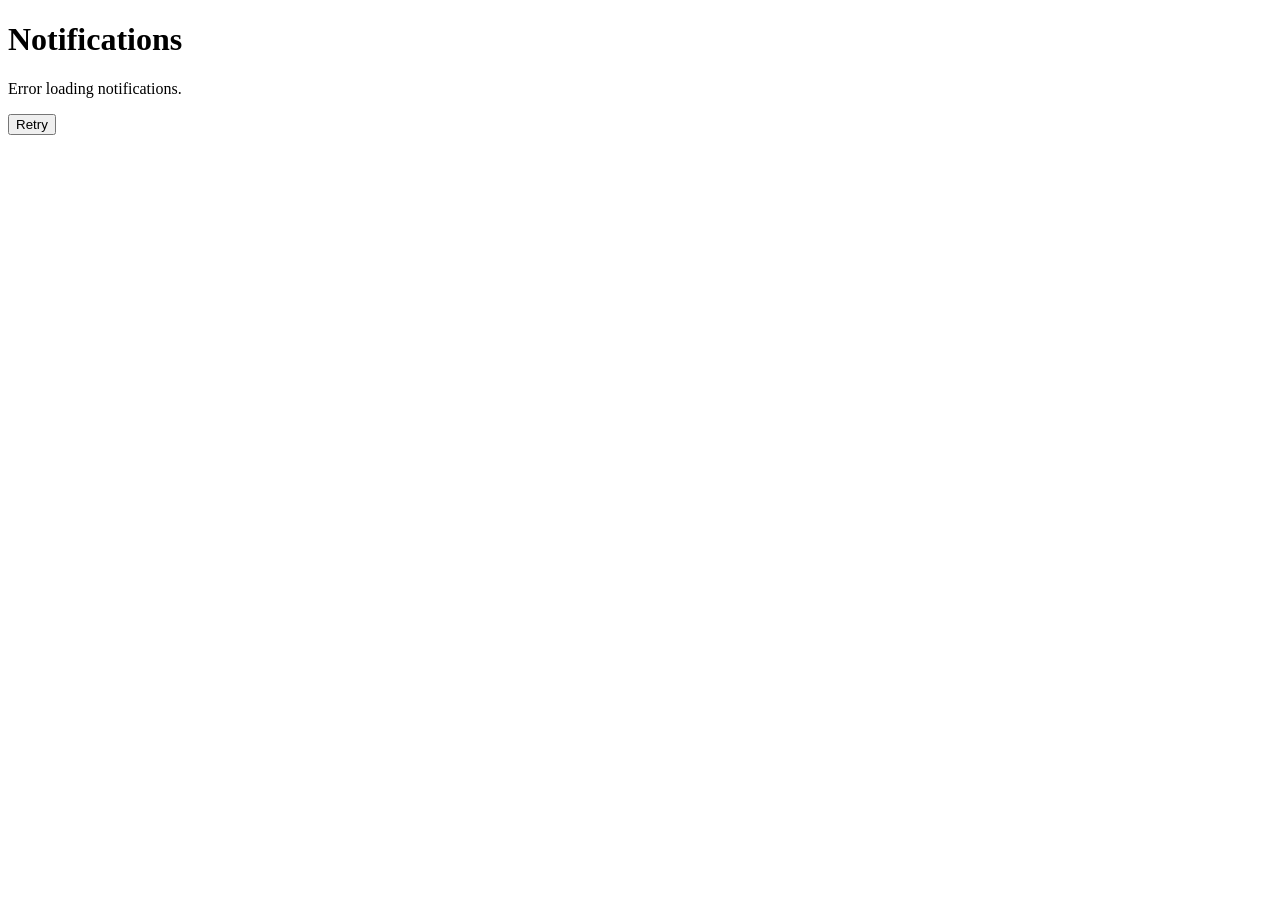
<file: FrontendDevelopment/Hands_On_4/Task2/index.html>
<!DOCTYPE html>
<html lang="en">
<head>
    <meta charset="UTF-8">
    <title>Fetch API</title>
</head>

<body>
    <h1>Notifications</h1>
    <p id="loading"></p>
    <div id="notifications"></div>
    <button id="retry" style="display:none;"> Retry </button>
    <script src="app.js"></script>
</body>
</html>
</file>
